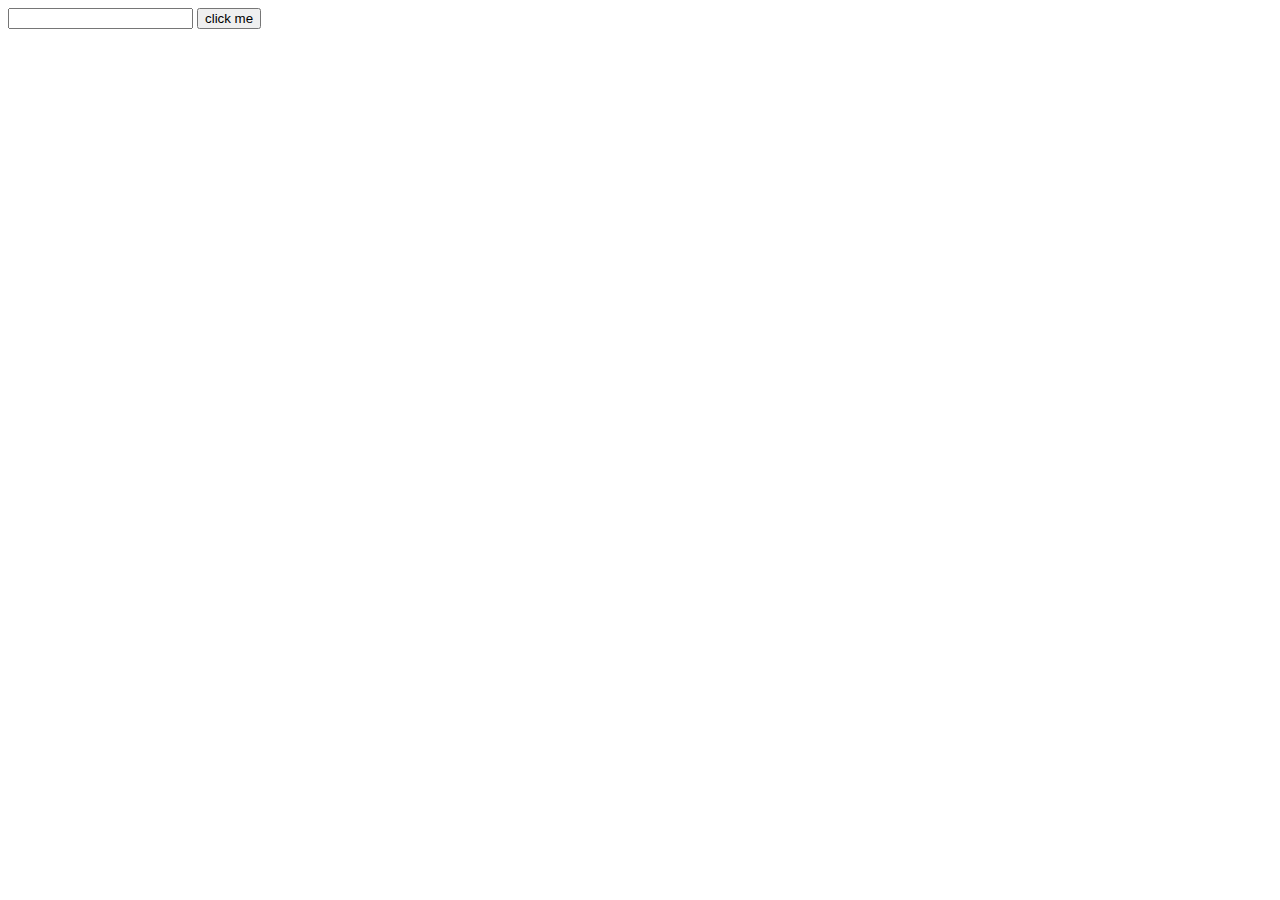
<file: demo.html>
<!DOCTYPE html>
<html lang="en">
<head>
    <meta charset="UTF-8">
    <meta name="viewport" content="width=device-width, initial-scale=1.0">
    <title>Demojs</title>
</head>
<body>
    <input type="text" id="inp">
    <button onclick="display()">click me</button>
    <h1 id="display-head"></h1>
    
    <script>
        function display(){
            var text=document.getElementById("inp").value
           
            document.getElementById("display-head").innerHTML=text
          
            if(text==="crossroads"){
            alert("you are great")
           }

           
        }
    </script>
</body>
</html>
</file>
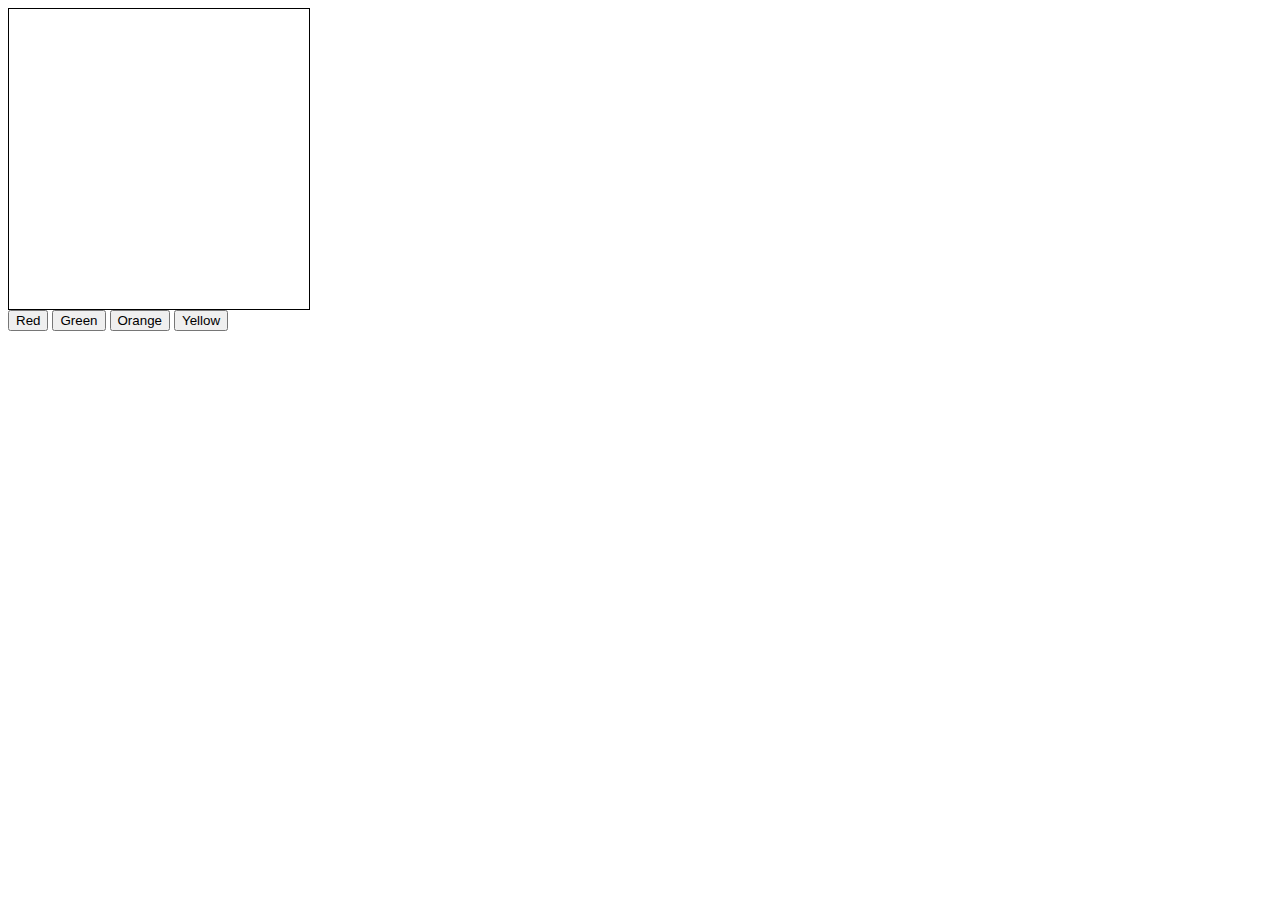
<file: demo2.html>
<!DOCTYPE html>
<html lang="en">
<head>
    <meta charset="UTF-8">
    <meta name="viewport" content="width=device-width, initial-scale=1.0">
    <title>demo2</title>
</head>
<style>
#screen{
    width: 300px;
    height: 300px;
    border: solid 1px;
}
</style>
<body>
    <div id="screen"></div>
    <button onclick="color('red')">Red</button>
    <button onclick="color('green')">Green</button>
    <button onclick="color('orange')">Orange</button>
    <button onclick="color('yellow')">Yellow</button>
    <script>
        function color(col){
            document.getElementById("screen").style.background=col
            
        }
    </script>
</body>
</html>
</file>
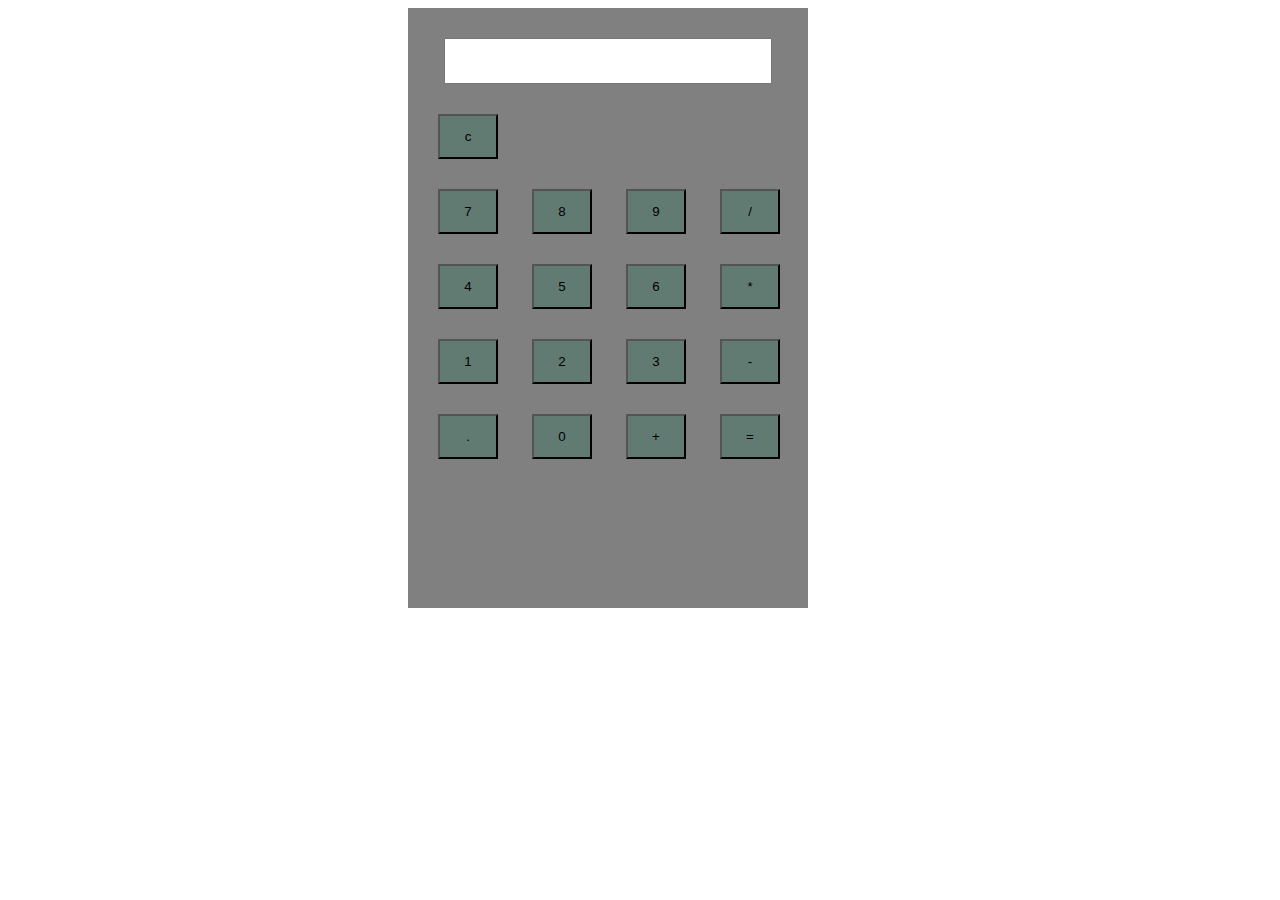
<file: indexs.html>
<!DOCTYPE html>
<html lang="en">
<head>
    <meta charset="UTF-8">
    <meta name="viewport" content="width=device-width, initial-scale=1.0">
    <title>Document</title>
    <link rel="stylesheet" href="style.css">
    <script src="script.js"></script>
</head>
<body>
    <div class="main-body">
        <div class="calc">
            <div class="output">
                <input type="text" id="screen">
            </div>
            <div class="buttons">
                <button onclick="cleardisplay()" class="btn">c</button>

                <div class="row">

                    <button onclick="buttonclick(7)" class="btn">7</button>
                    <button onclick="buttonclick(8)" class="btn">8</button>
                    <button onclick="buttonclick(9)" class="btn">9</button>
                    <button onclick="buttonclick('/')" class="btn">/</button>



                </div>
                <div class="row">
                    <button onclick="buttonclick(4)" class="btn">4</button>
                    <button onclick="buttonclick(5)" class="btn">5</button>
                    <button onclick="buttonclick(6)" class="btn">6</button>
                    <button onclick="buttonclick('*')" class="btn">*</button>



                    
                </div>
                <div class="row">
                    <button onclick="buttonclick(1)" class="btn">1</button>
                    <button onclick="buttonclick(2)" class="btn">2</button>
                    <button onclick="buttonclick(3)" class="btn">3</button>
                    <button onclick="buttonclick('-')" class="btn">-</button>



                    
                </div>
                <div class="row">
                    <button onclick="buttonclick('.')" class="btn">.</button>
                    <button onclick="buttonclick(0)" class="btn">0</button>
                    <button onclick="buttonclick('+')" class="btn">+</button>
                    <button onclick="equalclick('=')" class="btn">=</button>



                    
                </div>
            </div>
        </div>

    </div>
</body>
</html>
</file>
<file: style.css>
.calc{
    width: 400px;
    height: 600px;
    background: gray;
    margin-left: 400px;

}
#screen{
    width: 80%;
    margin-left: 36px;
    height: 40px;
    margin-top: 30px;
    pointer-events: none;
}
.btn{
    width: 60px;
    height: 45px;
    margin-left: 30px;
    margin-top: 30px;
    background-color: rgb(97, 122, 114);
}
</file>
